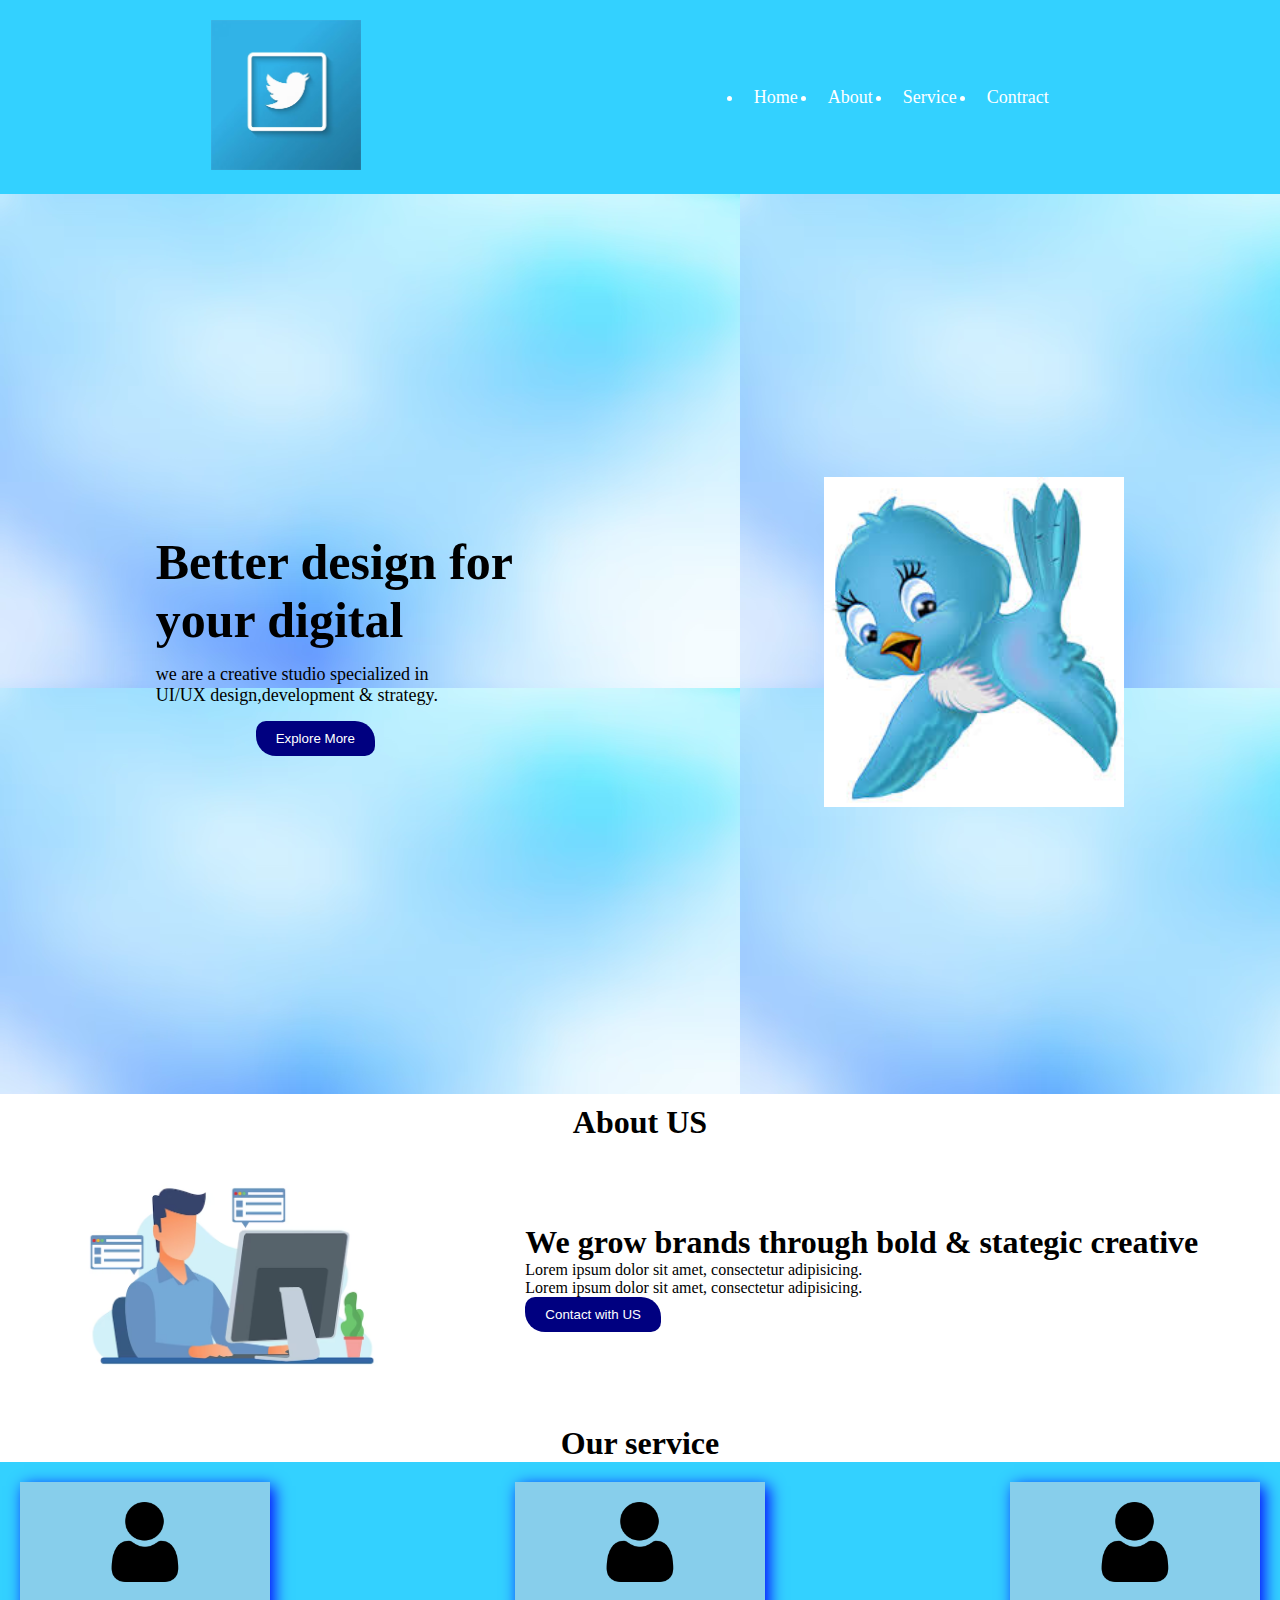
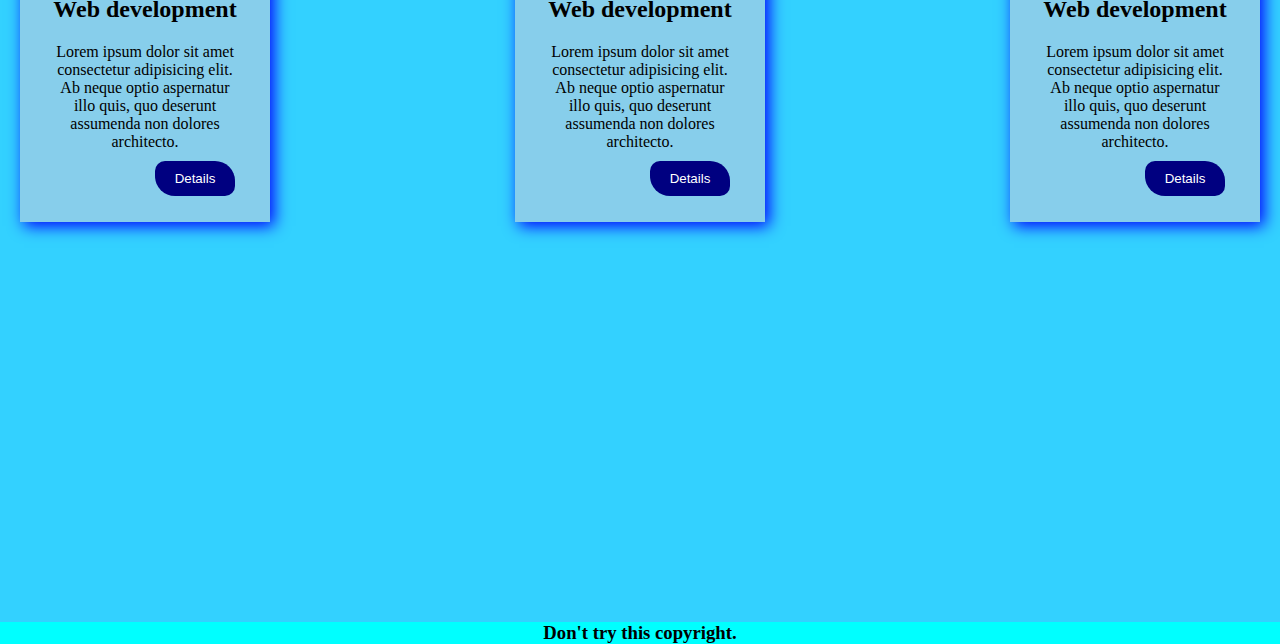
<file: index.html>
<!DOCTYPE html>
<html lang="en">
<!-- this is a navbar section -->

<head>
  <meta charset="UTF-8">
  <meta name="viewport" content="width=device-width, initial-scale=1.0">
  <title>My project</title>
  <link rel="stylesheet" href="style.css">
</head>

<body>
  <header>
    <nav>
      <div class="menu-containar">
        <div class="logo ">
          <img class="logo-photo" src="twitter.avif" alt="">
        </div>
        <div class="manu">
          <li class="item">Home</li>
          <li class="item">About</li>
          <li class="item">Service</li>
          <li class="item">Contract</li>
        </div>
    </nav>
  </header>
  <main>
    <section>
      <div class="banner-container">
        <div class="banner-text">
          <h1 class="title">Better design for<br> your digital </h1>
          <p class="description">we are a creative studio specialized in<br> UI/UX design,development & strategy.</p>
          <button class="btn">Explore More</button>
        </div>
        <div class="baner-photo">
          <img class="banner-img" src="images.jpg" alt="">
        </div>
    </section>
    <!-- this is about us section -->
    <section>
      <h1 class="about">About US</h1>
      <div class="about-container">
        <div class="about-info">

          <h1>We grow brands through bold & stategic creative</h1>
          <p>Lorem ipsum dolor sit amet, consectetur adipisicing.</p>
          <p>Lorem ipsum dolor sit amet, consectetur adipisicing.</p>
          <button class="button">Contact with US</button>
        </div>
        <div class="about-photo">
          <img class="banner-img" src=" about.avif" alt>
        </div>
      </div>
    </section>
    <!-- service section start for here -->
    <section>
      <h1 class="about">Our service</h1>
      <div class="service-container">
        <div class="box">
          <img class="icon-photo" src="icon.png" alt="">
          <h2 class="box-title">Web development</h2>
          <p class="box-des">Lorem ipsum dolor sit amet consectetur adipisicing elit. Ab neque optio aspernatur illo
            quis, quo deserunt
            assumenda non dolores architecto.</p>
          <button class="btn">Details</button>
        </div>
        <div class="box">
          <img class="icon-photo" src="icon.png" alt="">
          <h2 class="box-title">Web development</h2>
          <p class="box-des">Lorem ipsum dolor sit amet consectetur adipisicing elit. Ab neque optio aspernatur illo
            quis, quo deserunt
            assumenda non dolores architecto.</p>
          <button class="btn">Details</button>
        </div>
        <div class="box">
          <img class="icon-photo" src="icon.png" alt="">
          <h2 class="box-title">Web development</h2>
          <p class="box-des">Lorem ipsum dolor sit amet consectetur adipisicing elit. Ab neque optio aspernatur illo
            quis, quo deserunt
            assumenda non dolores architecto.</p>
          <button class="btn">Details</button>
        </div>
      </div>

    </section>
  </main>
  <footer>
    <h3 class="footer">Don't try this copyright.</h3>
  </footer>



</body>

</html>
</file>
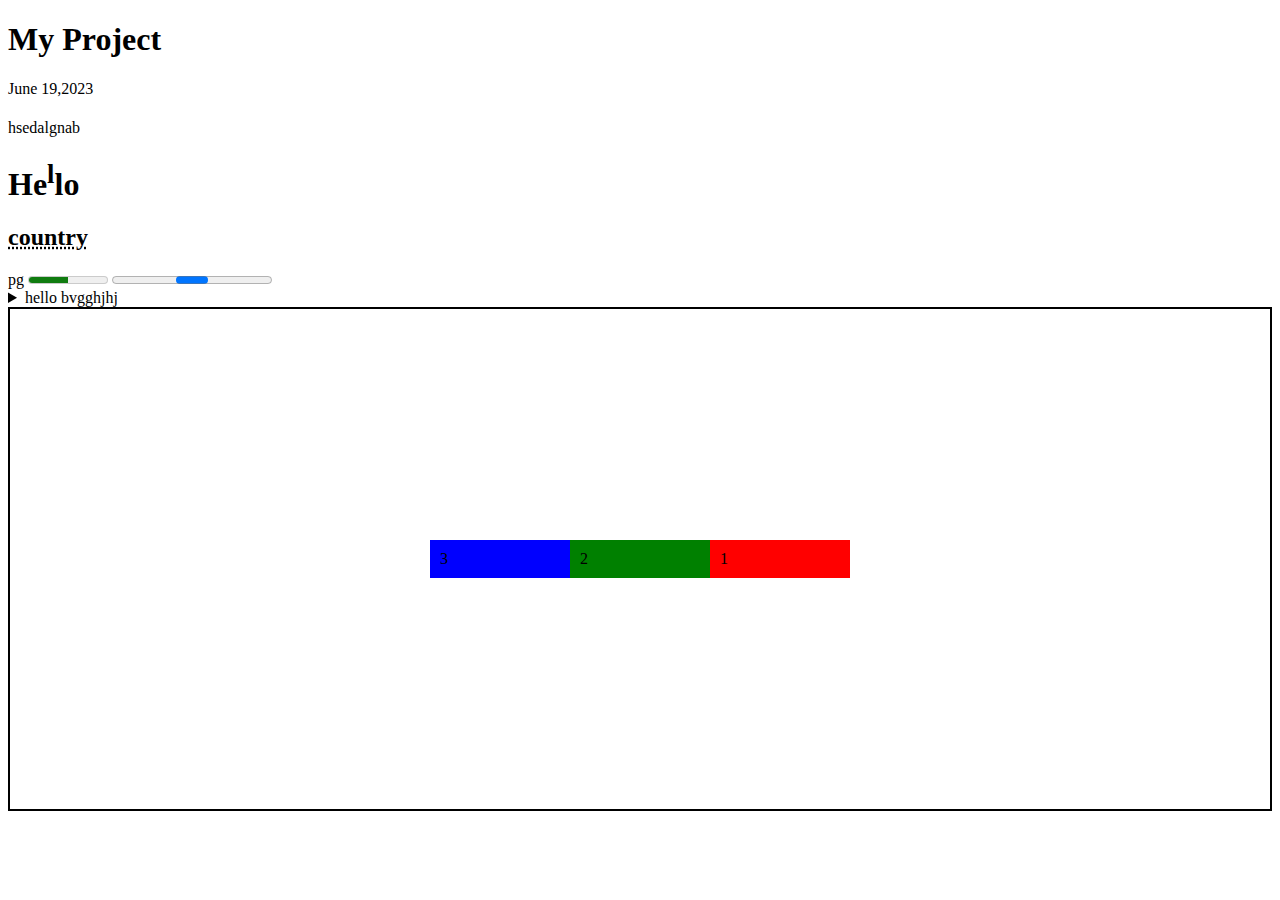
<file: text.html>
<!DOCTYPE html>
<html lang="en">

<head>
  <meta charset="UTF-8">
  <meta name="viewport" content="width=device-width, initial-scale=1.0">
  <title>First Conceptual Project</title>
  <link rel="stylesheet" href="text.css">
</head>

<body>
  <h1>My Project</h1>
  <time datetime="2020-06-15">June 19,2023</time>
  <h1></h1>
  <bdo dir="rtl">bangladesh</bdo>
  <h1>He<sup>l</sup>lo</h1>
  <h2><abbr title="this is bangladesh">country</abbr></h2>
  <lebel for="">pg</lebel>
  <meter id="disk" value="0.5"></meter>
  <progress id=""></progress>
  <details>
    <summary>hello bvgghjhj</summary>
    <p>Lorem ipsum dolor sit amet.</p>
  </details>

  <div class="container">
    <div class="box">1</div>
    <div class="box box2">2</div>
    <div class="box box3">3</div>
  </div>
</body>

</html>
</file>
<file: style.css>
*{
  margin: 0px;
  padding: 0px;
}
.menu-containar{
  background-color: #33D1FF;
  padding: 20px;
  color: white;
  display: flex;
  align-items: center;
  justify-content: space-around;

}
.logo-photo{
  width: 150px;
}
.manu{
  display: flex;
}
.item{
  margin-right: 10px;
  padding: 10px;
  font-size: 18px;
}
.item:hover{
    color: red;
}
 .banner-img{
  width: 300px;
 }   
 .banner-container{
  display: flex;
  justify-content: space-around;
  align-items: center;
  height: 100vh;
  /* border: 2px solid #1D1663; */
  background-image: url("tushar.avif");
  
 }
 .title{
  font-size: 50px;
  font-weight: bold;
 }
 .description{
  font-size: 18px;
  margin-top: 15px;
  margin-bottom: 15px;
 }
 .btn{
  padding:10px 20px;
  background-color: navy;
  color:white;
  margin-left: 100px;
  border-radius: 10px 20px;
  border: none;
 }
 .btn:hover{
  color: tomato;
 }
 .about-pra{
  display: flex;
  justify-content: space-around;
  align-items: center;
  flex-direction: row-reverse;
  margin-left: 300px;
  text-align: center;
  margin-top: 50px;
  padding: none;
  
 }
 .about-container{
  display: flex;
  justify-content: space-around;
  align-items: center;
  flex-direction: row-reverse;
  padding: 10px;
 }
 .button{
  padding:10px 20px;
  background-color: navy;
  color:white;
  border-radius: 10px 20px;
  border: none;
 }
 .button:hover{
  color: tomato;
 }
  

 .about{
  text-align: center;
  padding-top: 10px;
 }
 .box{
  width: 210px;
  height: 300px;
  box-shadow: 4px 4px 15px blue;
   text-align: center;
   padding: 20px;
   color: ;
   background-color: skyblue;
 }
 .icon-photo{
  width: 80px;
 
 }
 .box-title{
  padding: 10px;
 }
 .box-des{
  padding: 10px;
 }
 .service-container{
  display: flex;
  justify-content: space-between;
  padding: 20px;
  height: 80vh;
  background-color: #33D1FF;}
  .footer{
    text-align: center;
    background-color: aqua;
  }
</file>
<file: text.css>
.box{
  padding: 10px;
  background-color: red;
  width: 120px;
}
.box2{
  background-color: green;
}
.box3{
  background-color: blue;
}
.container{
  display: flex;
  height: 500px;
  justify-content: center;
  align-items: center;
  flex-direction: row-reverse;
  border: 2px solid black;
}
</file>
